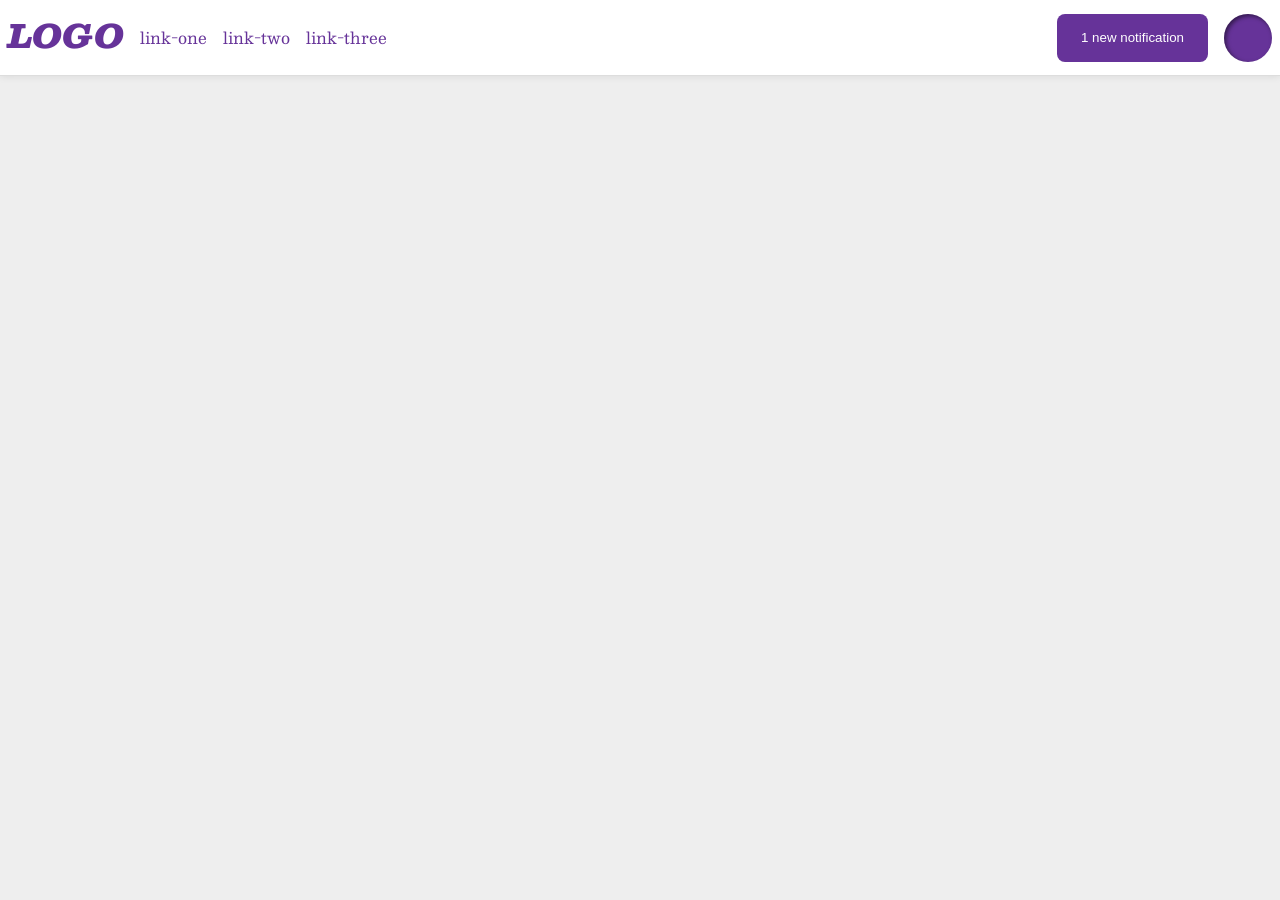
<file: foundations/flex/03-flex-header-2/index.html>
<!DOCTYPE html>
<html lang="en">
  <head>
    <meta charset="UTF-8">
    <meta http-equiv="X-UA-Compatible" content="IE=edge">
    <meta name="viewport" content="width=device-width, initial-scale=1.0">
    <title>Flex Header 2</title>
    <link rel="stylesheet" href="style.css">
  </head>
  <body>
    <div class="header">
      <div class="left-side">
        <div class="logo">
          LOGO
        </div>
        <ul class="links">
          <li><a href="https://google.com">link-one</a></li>
          <li><a href="https://google.com">link-two</a></li>
          <li><a href="https://google.com">link-three</a></li>
        </ul>
      </div>
      <div class="right-side">
        <button class="notifications">
          1 new notification
        </button>
        <div class="profile-image"></div>
      </div>
    </div>
  </body>
</html>
</file>
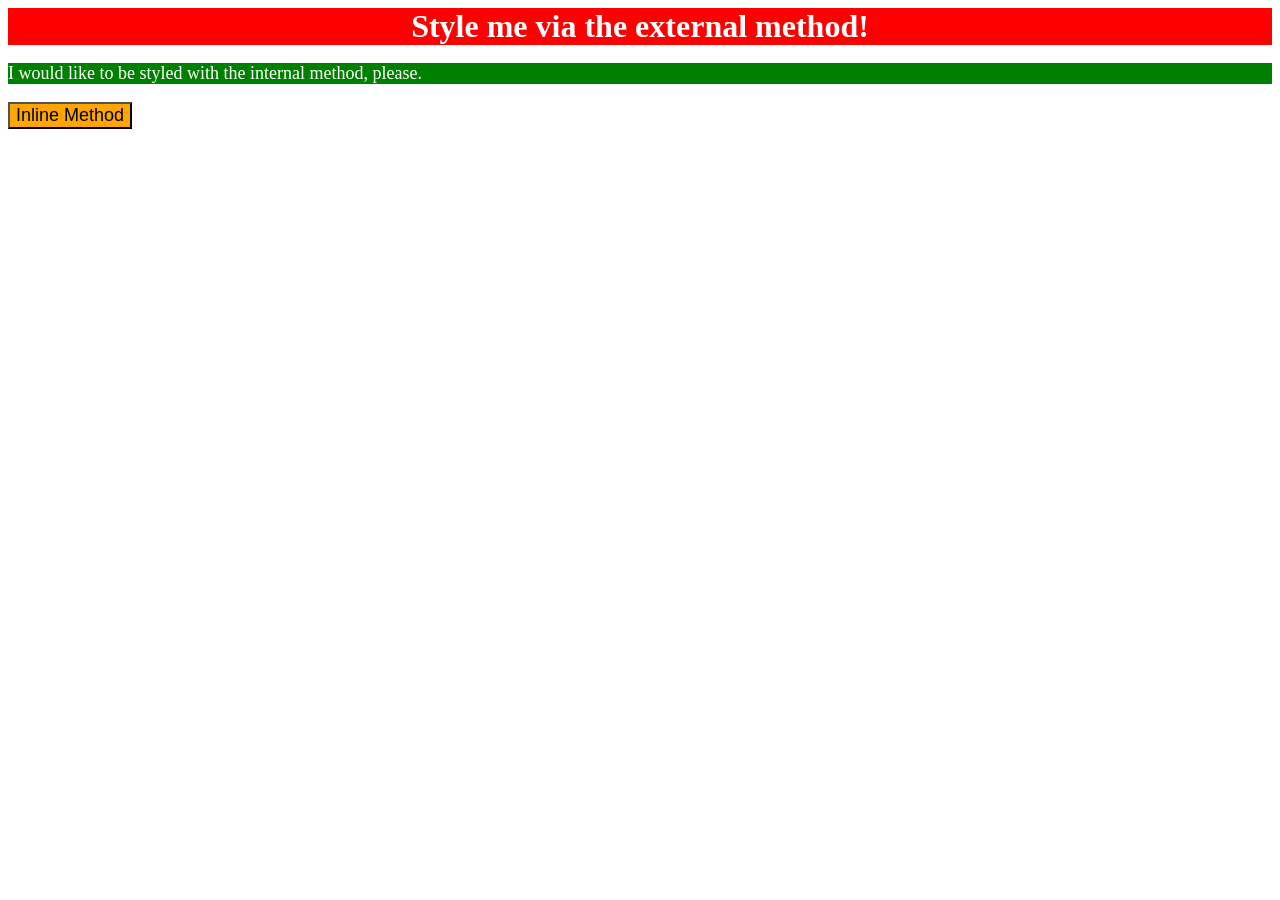
<file: foundations/intro-to-css/01-css-methods/index.html>
<!DOCTYPE html>
<html lang="en">
  <head>
    <meta charset="UTF-8">
    <meta http-equiv="X-UA-Compatible" content="IE=edge">
    <meta name="viewport" content="width=device-width, initial-scale=1.0">
    <link rel="stylesheet" href="styles.css">
    <style>p{background-color: green; color: white; font-size: 18px;}</style>
    <title>Methods for Adding CSS</title>
  </head>
  <body>
    <div>Style me via the external method!</div>
    <p>I would like to be styled with the internal method, please.</p>
    <button style="background-color: orange; font-size: 18px;">Inline Method</button>
  </body>
</html>
</file>
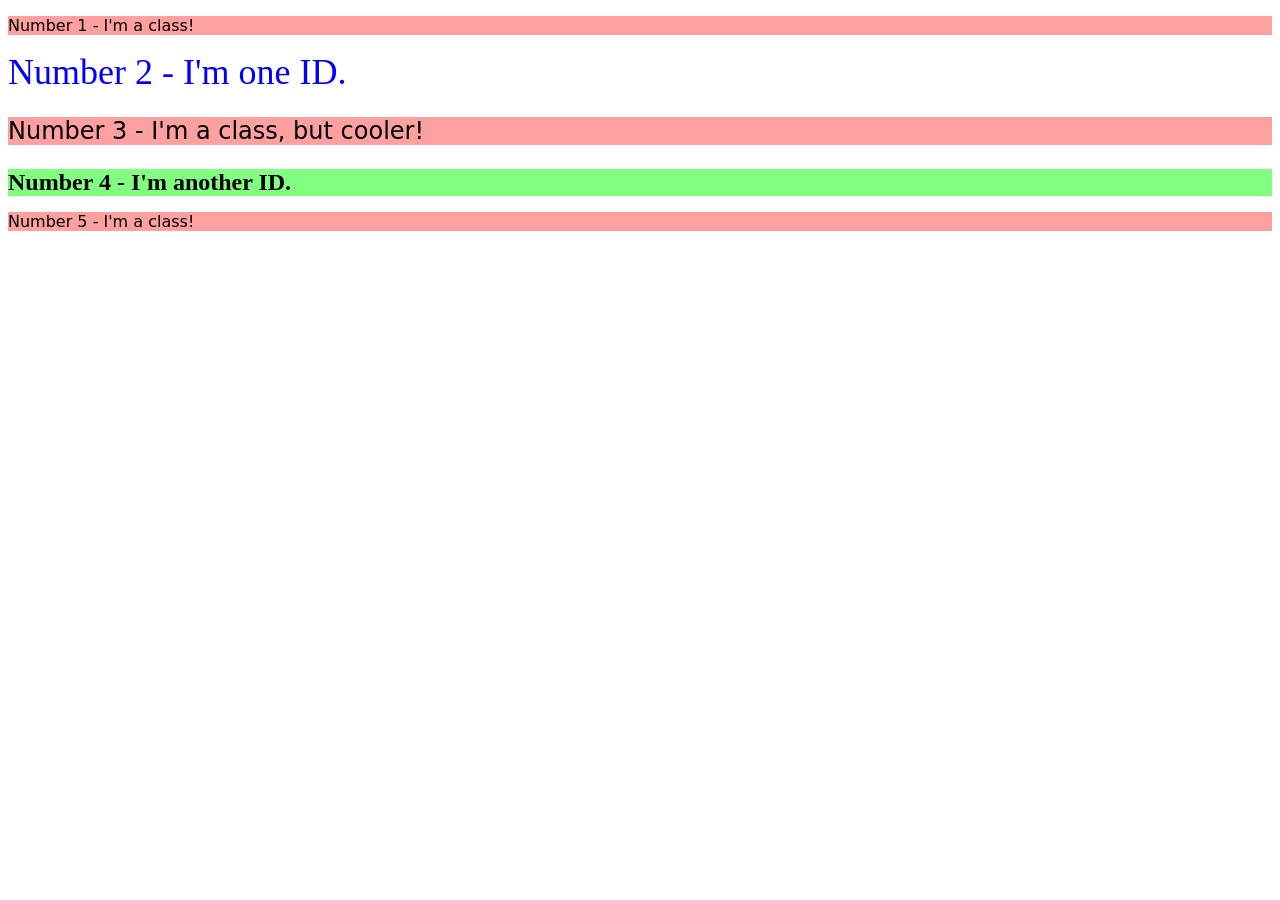
<file: foundations/intro-to-css/02-class-id-selectors/index.html>
<!DOCTYPE html>
<html lang="en">
  <head>
    <meta charset="UTF-8">
    <meta http-equiv="X-UA-Compatible" content="IE=edge">
    <meta name="viewport" content="width=device-width, initial-scale=1.0">
    <title>Class and ID Selectors</title>
    <link rel="stylesheet" href="style.css">
  </head>
  <body>
    <p class="Odd">Number 1 - I'm a class!</p>
    <div id="ID1">Number 2 - I'm one ID.</div>
    <p class="Third">Number 3 - I'm a class, but cooler!</p>
    <div id="ID2">Number 4 - I'm another ID.</div>
    <p class="Odd">Number 5 - I'm a class!</p>
  </body>
</html>
</file>
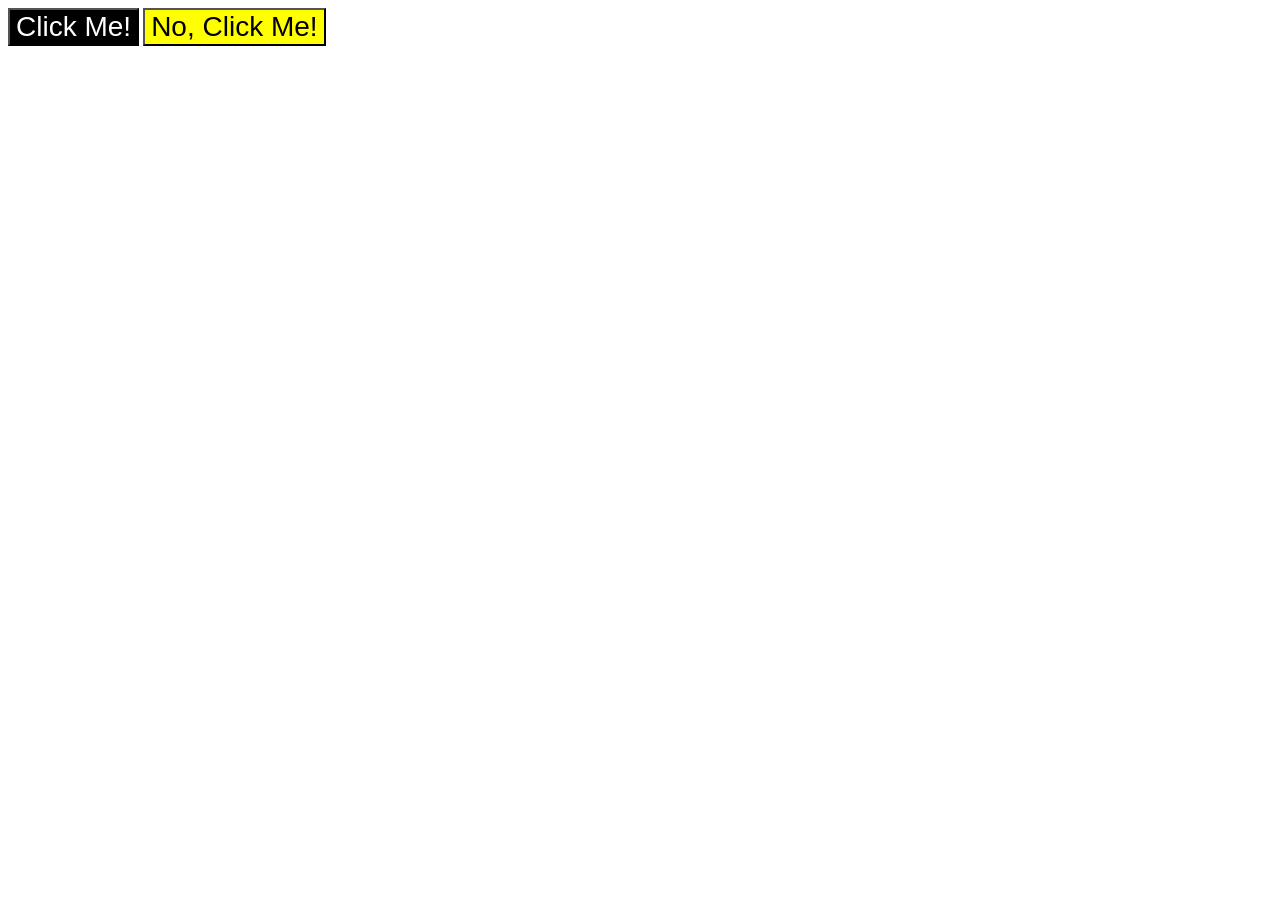
<file: foundations/intro-to-css/03-grouping-selectors/index.html>
<!DOCTYPE html>
<html lang="en">
  <head>
    <meta charset="UTF-8">
    <meta http-equiv="X-UA-Compatible" content="IE=edge">
    <meta name="viewport" content="width=device-width, initial-scale=1.0">
    <title>Grouping Selectors</title>
    <link rel="stylesheet" href="style.css">
  </head>
  <body>
    <button class="First">Click Me!</button>
    <button class="Second">No, Click Me!</button>
  </body>
</html>
</file>
<file: foundations/flex/03-flex-header-2/style.css>
/* this is some magical font-importing.  
you'll learn about it later. */
@import url('https://fonts.googleapis.com/css2?family=Besley:ital,wght@0,400;1,900&display=swap');

body {
  margin: 0;
  background: #eee;
  font-family: Besley, serif;
}

.header {
  background: white;
  border-bottom: 1px solid #ddd;
  box-shadow: 0 0 8px rgba(0,0,0,.1);
  padding: 8px;
  display: flex;
  align-items: center;
  justify-content: space-between;
}

.profile-image {
  background: rebeccapurple;
  box-shadow: inset 2px 2px 4px rgba(0,0,0,.5);
  border-radius: 50%;
  width: 48px;
  height: 48px;
}

.logo {
  color: rebeccapurple;
  font-size: 32px;
  font-weight: 900;
  font-style: italic;
}

button {
  border: none;
  border-radius: 8px;
  background: rebeccapurple;
  color: white;
  padding: 8px 24px;
}

a {
  /* this removes the line under our links */
  text-decoration: none;
  color: rebeccapurple;
}

ul {
  list-style-type: none;
  display: flex;
  padding: 0;
  gap: 16px;
}

.left-side, .right-side{
  display: flex;
  gap: 16px;
  
}
</file>
<file: foundations/intro-to-css/01-css-methods/styles.css>
div{
    background-color: red;
    color: white;
    font-size: 32px;
    text-align: center;
    font-weight: bold;
}
</file>
<file: foundations/intro-to-css/02-class-id-selectors/style.css>
.Odd, .Third
{
    background-color: #ffa0a0;
    font-family: 'Verdana', 'DejaVu Sans', 'sans-serif';
}

#ID1{
    color: #0000ff;
    font-size: 36px;
}

.Third{font-size: 24px;}

#ID2{
    background-color: #80ff80;
    font-size: 24px;
    font-weight: bold;
}
</file>
<file: foundations/intro-to-css/03-grouping-selectors/style.css>
.First{
    background-color: black;
    color: white;
}
.Second{
    background-color: yellow;
}

.First, .Second
{
    font-size: 28px;
    font-family: Helvetica, 'Times New Roman', sans-serif;
}
</file>
